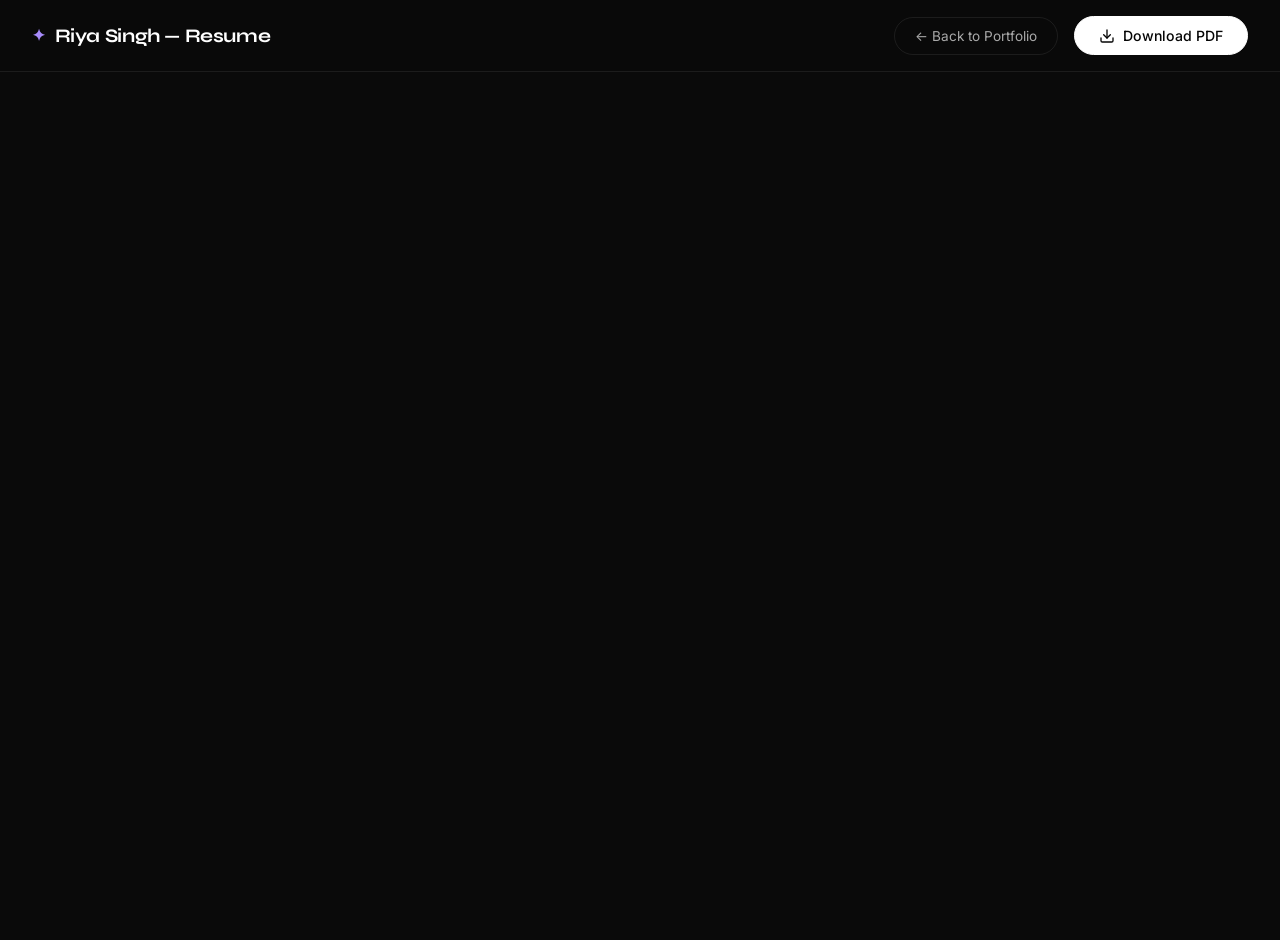
<file: resume.html>
<!DOCTYPE html>
<html lang="en">
<head>
    <meta charset="UTF-8">
    <meta name="viewport" content="width=device-width, initial-scale=1.0">
    <title>Riya Singh — Resume</title>
    <link rel="preconnect" href="https://fonts.googleapis.com">
    <link rel="preconnect" href="https://fonts.gstatic.com" crossorigin>
    <link href="https://fonts.googleapis.com/css2?family=Inter:wght@400;500;600;700&family=Syne:wght@700;800&display=swap" rel="stylesheet">
    <style>
        *, *::before, *::after {
            margin: 0;
            padding: 0;
            box-sizing: border-box;
        }

        body {
            font-family: 'Inter', sans-serif;
            background: #050505;
            color: #ffffff;
            min-height: 100vh;
            display: flex;
            flex-direction: column;
        }

        /* Top Bar */
        .resume-topbar {
            display: flex;
            align-items: center;
            justify-content: space-between;
            padding: 16px 32px;
            background: rgba(10, 10, 10, 0.95);
            backdrop-filter: blur(20px);
            -webkit-backdrop-filter: blur(20px);
            border-bottom: 1px solid rgba(255, 255, 255, 0.08);
            position: sticky;
            top: 0;
            z-index: 100;
        }

        .resume-topbar-title {
            font-family: 'Syne', sans-serif;
            font-size: 1.2rem;
            font-weight: 700;
            letter-spacing: -0.02em;
            display: flex;
            align-items: center;
            gap: 10px;
        }

        .resume-topbar-title .logo-icon {
            color: #a78bfa;
            font-size: 1rem;
        }

        .resume-topbar-actions {
            display: flex;
            align-items: center;
            gap: 16px;
        }

        .btn-back {
            display: inline-flex;
            align-items: center;
            gap: 6px;
            padding: 10px 20px;
            border: 1px solid rgba(255, 255, 255, 0.08);
            border-radius: 9999px;
            font-family: 'Inter', sans-serif;
            font-size: 0.85rem;
            font-weight: 400;
            color: rgba(255, 255, 255, 0.65);
            text-decoration: none;
            transition: all 0.3s cubic-bezier(0.4, 0, 0.2, 1);
            cursor: pointer;
        }

        .btn-back:hover {
            border-color: rgba(255, 255, 255, 0.15);
            color: #ffffff;
        }

        .btn-download {
            display: inline-flex;
            align-items: center;
            gap: 8px;
            padding: 10px 24px;
            background: #ffffff;
            color: #050505;
            border: 1px solid #ffffff;
            border-radius: 9999px;
            font-family: 'Inter', sans-serif;
            font-size: 0.88rem;
            font-weight: 500;
            text-decoration: none;
            transition: all 0.3s cubic-bezier(0.4, 0, 0.2, 1);
            cursor: pointer;
        }

        .btn-download:hover {
            background: transparent;
            color: #ffffff;
            transform: translateY(-2px);
            box-shadow: 0 8px 30px rgba(255, 255, 255, 0.1);
        }

        .btn-download svg {
            width: 16px;
            height: 16px;
        }

        /* PDF Viewer */
        .resume-viewer {
            flex: 1;
            display: flex;
            align-items: center;
            justify-content: center;
            padding: 24px;
            background: #0a0a0a;
        }

        .resume-viewer iframe,
        .resume-viewer embed {
            width: 100%;
            height: 100%;
            border: none;
            border-radius: 12px;
        }

        .resume-viewer-container {
            width: 100%;
            max-width: 1000px;
            height: calc(100vh - 80px);
        }

        /* Fallback message */
        .resume-fallback {
            display: none;
            flex-direction: column;
            align-items: center;
            justify-content: center;
            gap: 24px;
            text-align: center;
            padding: 60px 24px;
        }

        .resume-fallback-icon {
            font-size: 3rem;
            opacity: 0.5;
        }

        .resume-fallback h2 {
            font-family: 'Syne', sans-serif;
            font-size: 1.6rem;
            font-weight: 700;
            letter-spacing: -0.02em;
        }

        .resume-fallback p {
            font-size: 0.95rem;
            color: rgba(255, 255, 255, 0.5);
            max-width: 400px;
            line-height: 1.6;
        }

        @media (max-width: 768px) {
            .resume-topbar {
                padding: 12px 16px;
                flex-wrap: wrap;
                gap: 12px;
            }

            .resume-topbar-title {
                font-size: 1rem;
            }

            .btn-back, .btn-download {
                padding: 8px 16px;
                font-size: 0.8rem;
            }

            .resume-viewer {
                padding: 12px;
            }

            .resume-viewer-container {
                height: calc(100vh - 100px);
            }
        }
    </style>
</head>
<body>
    <!-- RESUME: Place Riya_Singh_CV.pdf inside /assets/ (or /public/) folder before
         deploying. The file must be present for the viewer and download to work. -->
    
    <!-- Top Bar -->
    <header class="resume-topbar">
        <div class="resume-topbar-title">
            <span class="logo-icon">✦</span>
            Riya Singh — Resume
        </div>
        <div class="resume-topbar-actions">
            <a href="index.html" class="btn-back">
                ← Back to Portfolio
            </a>
            <!-- TODO: Ensure Riya_Singh_CV.pdf is placed in the /assets/ folder -->
            <a href="assets/Riya_Singh_CV.pdf" download="Riya_Singh_CV.pdf" class="btn-download">
                <svg viewBox="0 0 24 24" fill="none" stroke="currentColor" stroke-width="2" stroke-linecap="round" stroke-linejoin="round">
                    <path d="M21 15v4a2 2 0 0 1-2 2H5a2 2 0 0 1-2-2v-4"/>
                    <polyline points="7 10 12 15 17 10"/>
                    <line x1="12" y1="15" x2="12" y2="3"/>
                </svg>
                Download PDF
            </a>
        </div>
    </header>

    <!-- PDF Viewer -->
    <main class="resume-viewer">
        <div class="resume-viewer-container">
            <iframe src="assets/Riya_Singh_CV.pdf" 
                    width="100%" 
                    height="100%"
                    title="Riya Singh Resume"
                    id="pdf-frame">
            </iframe>
        </div>

        <!-- Fallback if PDF not found -->
        <div class="resume-fallback" id="resume-fallback">
            <div class="resume-fallback-icon">📄</div>
            <h2>Resume PDF Not Found</h2>
            <p>
                Place <code>Riya_Singh_CV.pdf</code> in the <code>/assets/</code> folder 
                to enable the viewer and download.
            </p>
            <a href="index.html" class="btn-back">← Back to Portfolio</a>
        </div>
    </main>

    <script>
        // Show fallback if iframe fails to load
        const frame = document.getElementById('pdf-frame');
        const fallback = document.getElementById('resume-fallback');
        
        frame.addEventListener('error', () => {
            frame.parentElement.style.display = 'none';
            fallback.style.display = 'flex';
        });
    </script>
</body>
</html>
</file>
